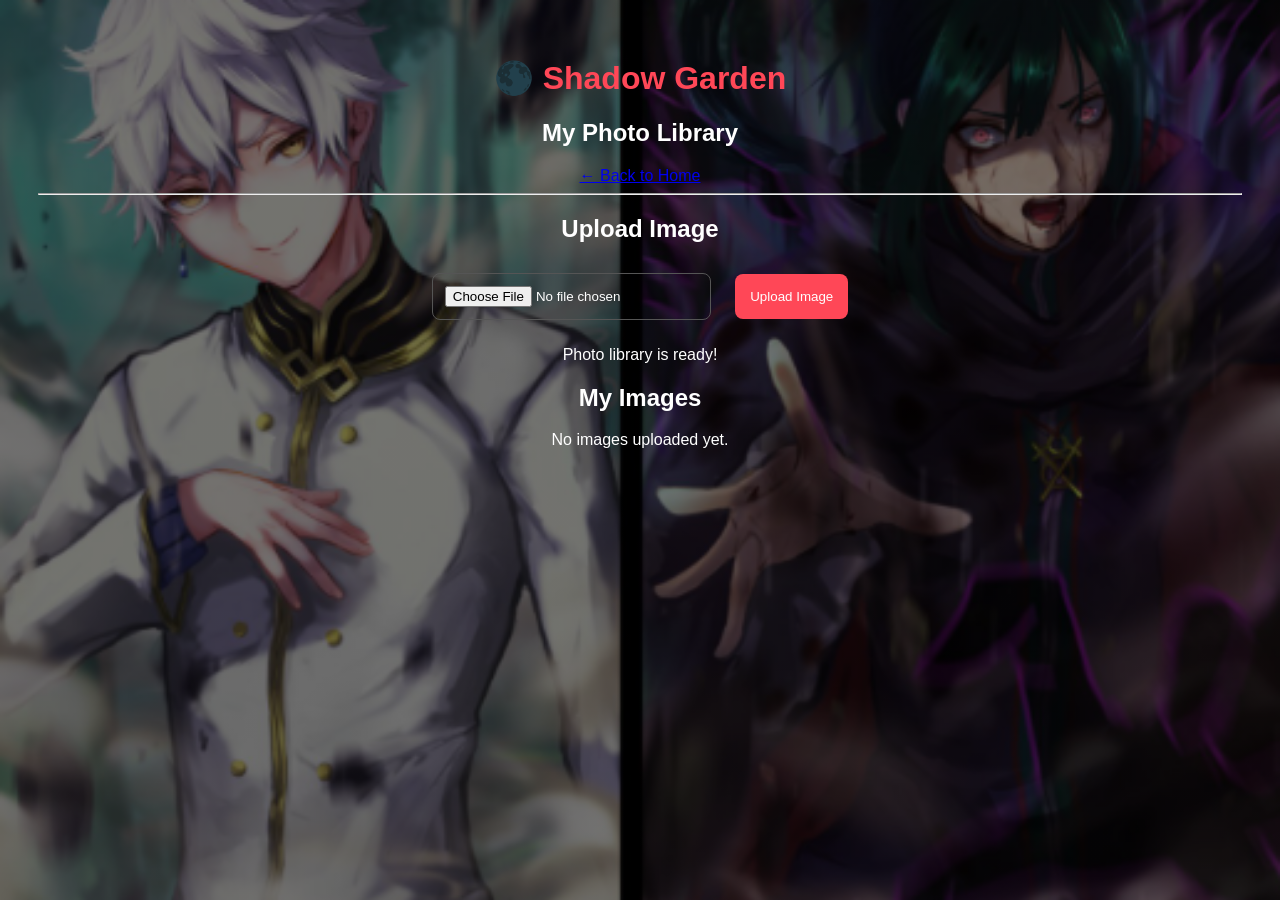
<file: library.html>
<!DOCTYPE html>
<html lang="en">
<head>
    <meta charset="UTF-8">
    <meta name="viewport" content="width=device-width, initial-scale=1.0">
    <title>Shadow Garden - Photo Library</title>
    <link rel="stylesheet" href="style.css">
</head>
<body>

    <h1>🌑 Shadow Garden</h1>
    <h2>My Photo Library</h2>

    <a href="index.html">← Back to Home</a>

    <hr>

    <h2>Upload Image</h2>

    <input type="file" id="imageUpload" accept="image/*">
    <button id="uploadBtn">Upload Image</button>

    <p id="status"></p>

    <h2>My Images</h2>
    <div id="gallery"></div>

    <script src="simple-upload.js"></script>

</body>
</html>
</file>
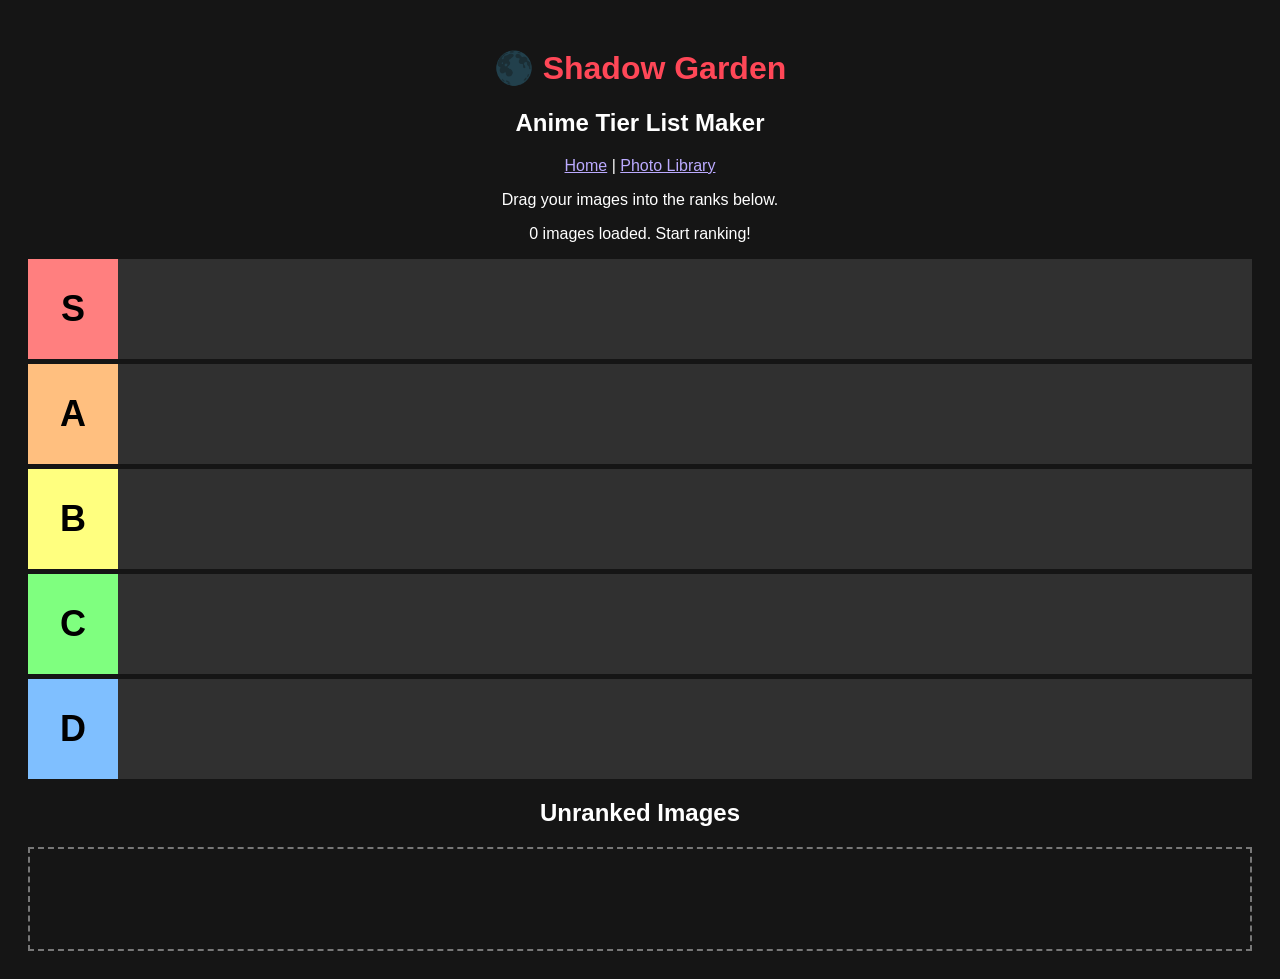
<file: tier.html>
<!DOCTYPE html>
<html lang="en">
<head>
    <meta charset="UTF-8">
    <meta name="viewport" content="width=device-width, initial-scale=1.0">
    <title>Shadow Garden - Tier List</title>
    <link rel="stylesheet" href="style.css">

    <style>
        body {
            background: #151515;
            color: white;
            font-family: Arial, sans-serif;
            padding: 20px;
        }

        .tier {
            display: flex;
            min-height: 100px;
            margin-bottom: 5px;
            background: #303030;
        }

        .rank {
            width: 90px;
            min-width: 90px;
            display: grid;
            place-items: center;
            color: black;
            font-size: 36px;
            font-weight: bold;
        }

        .images {
            flex: 1;
            display: flex;
            flex-wrap: wrap;
            align-content: flex-start;
            gap: 8px;
            padding: 10px;
            min-height: 80px;
        }

        .images img {
            width: 85px;
            height: 85px;
            object-fit: cover;
            cursor: grab;
            border-radius: 5px;
        }

        .images.drag-over {
            outline: 3px dashed white;
            outline-offset: -4px;
        }

        #pool {
            border: 2px dashed #777;
        }

        a { color: #bbaaff; }
    </style>
</head>

<body>

    <h1>🌑 Shadow Garden</h1>
    <h2>Anime Tier List Maker</h2>

    <a href="index.html">Home</a> |
    <a href="library.html">Photo Library</a>

    <p>Drag your images into the ranks below.</p>
    <p id="status">Loading images...</p>

    <div class="tier">
        <div class="rank" style="background:#ff7f7f">S</div>
        <div class="images" id="S"></div>
    </div>

    <div class="tier">
        <div class="rank" style="background:#ffbf7f">A</div>
        <div class="images" id="A"></div>
    </div>

    <div class="tier">
        <div class="rank" style="background:#ffff7f">B</div>
        <div class="images" id="B"></div>
    </div>

    <div class="tier">
        <div class="rank" style="background:#7fff7f">C</div>
        <div class="images" id="C"></div>
    </div>

    <div class="tier">
        <div class="rank" style="background:#7fbfff">D</div>
        <div class="images" id="D"></div>
    </div>

    <h2>Unranked Images</h2>
    <div class="images" id="pool"></div>

    <script src="tier.js"></script>
</body>
</html>
</file>
<file: style.css>
body {
    background-color: #121212;
    background-image: linear-gradient(rgba(0, 0, 0, 0.55), rgba(0, 0, 0, 0.55)), url("bg.jpg");
    background-size: cover;
    background-position: center;
    background-repeat: no-repeat;
    background-attachment: fixed;
    color: white;
    font-family: Arial, sans-serif;
    text-align: center;
    padding: 30px;
}

h1 {
    color: #ff4757;
}

button {
    background: #ff4757;
    color: white;
    border: none;
    padding: 15px;
    margin: 10px;
    border-radius: 8px;
    cursor: pointer;
}

button:hover {
    background: #ff6b81;
}


input {
    padding: 12px;
    border-radius: 8px;
    border: 1px solid #555;
    margin: 10px;
}

.anime-folder {
    background: #242424;
    padding: 20px;
    margin: 20px auto;
    border-radius: 12px;
    max-width: 700px;
    text-align: left;
}
.anime-folder h3 {
    color: #ff4757;
}
.gallery {
    display: flex;
    flex-wrap: wrap;
    gap: 12px;
    margin-top: 15px;
}

.gallery img {
    width: 110px;
    height: 140px;
    object-fit: cover;
    border-radius: 8px;
}



.dashboard-buttons {
    display: flex;
    flex-wrap: wrap;
    justify-content: center;
    align-items: center;
    gap: 14px;
    margin-top: 16px;
}

.tier-btn,
.dash-btn {
    display: inline-block;
    margin: 0;
    padding: 12px 22px;
    border: none;
    border-radius: 10px;
    font-size: 16px;
    font-weight: 600;
    text-decoration: none;
    cursor: pointer;
    transition: transform 0.15s ease, box-shadow 0.15s ease, background 0.15s ease;
}

.tier-btn {
    color: #1a1a1a;
    background: linear-gradient(135deg, #ffd54a, #ff9f1a);
    box-shadow: 0 4px 14px rgba(255, 159, 26, 0.35);
}

.dash-btn {
    color: #fff;
    background: #3a3f5c;
}

.tier-btn:hover,
.dash-btn:hover {
    transform: translateY(-2px);
    box-shadow: 0 6px 18px rgba(0, 0, 0, 0.35);
}

.tier-btn:hover {
    background: linear-gradient(135deg, #ffe07a, #ffb04a);
}

button.dash-btn:hover {
    background: #4d5380;
}
</file>
